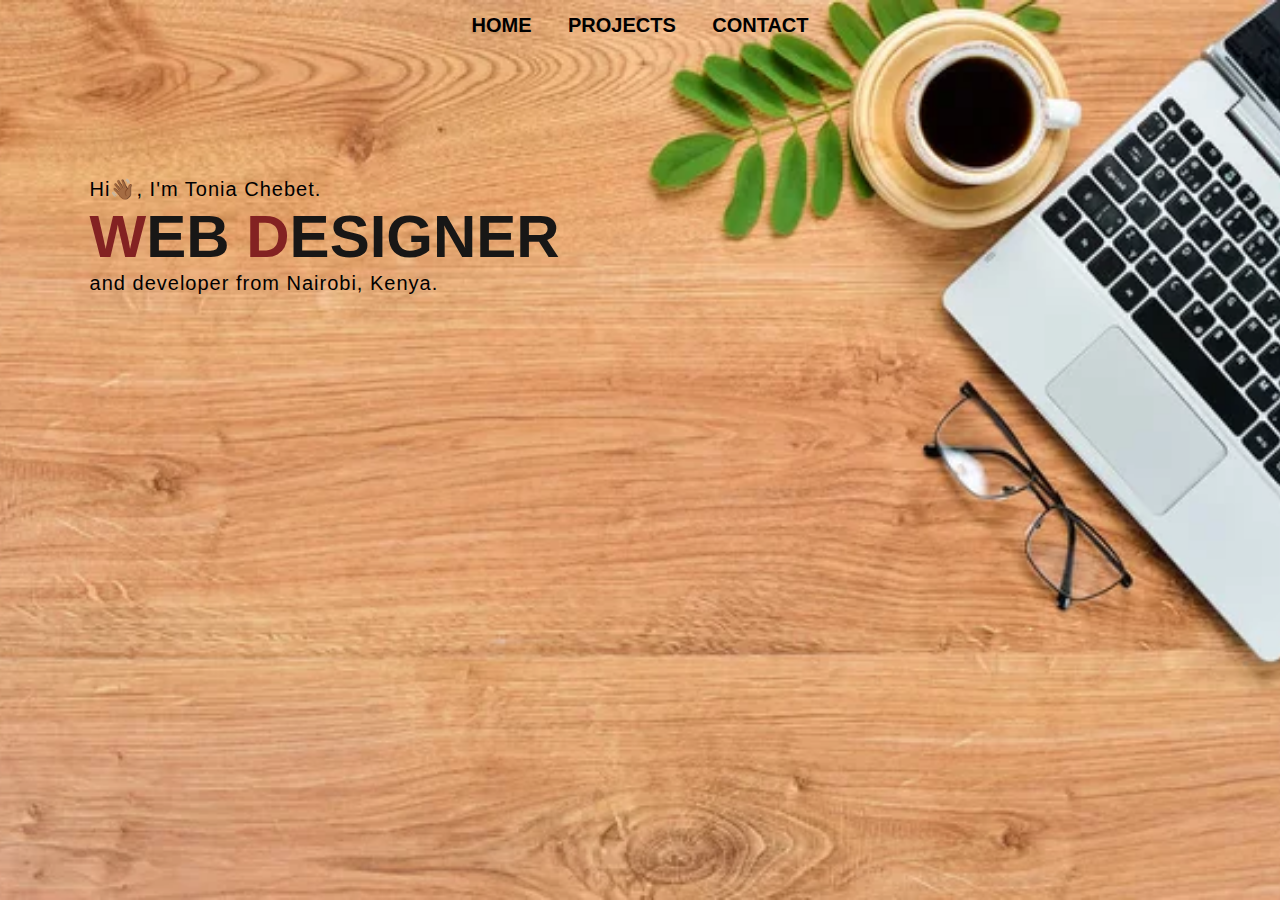
<file: index.html>
<!DOCTYPE html>
<html lang="en">
  <head>
    <meta charset="UTF-8" />
    <meta name="viewport" content="width=device-width, initial-scale=1.0" />
    <title>My Portfolio</title>
    <link
      href="https://cdn.jsdelivr.net/npm/bootstrap@5.3.1/dist/css/bootstrap.min.css"
      rel="stylesheet"
      integrity="sha384-4bw+/aepP/YC94hEpVNVgiZdgIC5+VKNBQNGCHeKRQN+PtmoHDEXuppvnDJzQIu9"
      crossorigin="anonymous"
    />
    <link rel="stylesheet" href="styles.css" />
  </head>
  <body>
    <div class="main">
      <div class="navbar">
        <ul>
          <li><a href="index.html">HOME</a></li>
          <li><a href="projects.html">PROJECTS</a></li>
          <li><a href="projects.html #contact">CONTACT</a></li>
        </ul>
      </div>
      <div class="info">
        <h3>Hi👋🏾, I'm Tonia Chebet.</h3>
        <h1><span>W</span>EB <span>D</span>ESIGNER</h1>
        <h3>and developer from Nairobi, Kenya.</h3>
      </div>
    </div>
  </body>
</html>
</file>
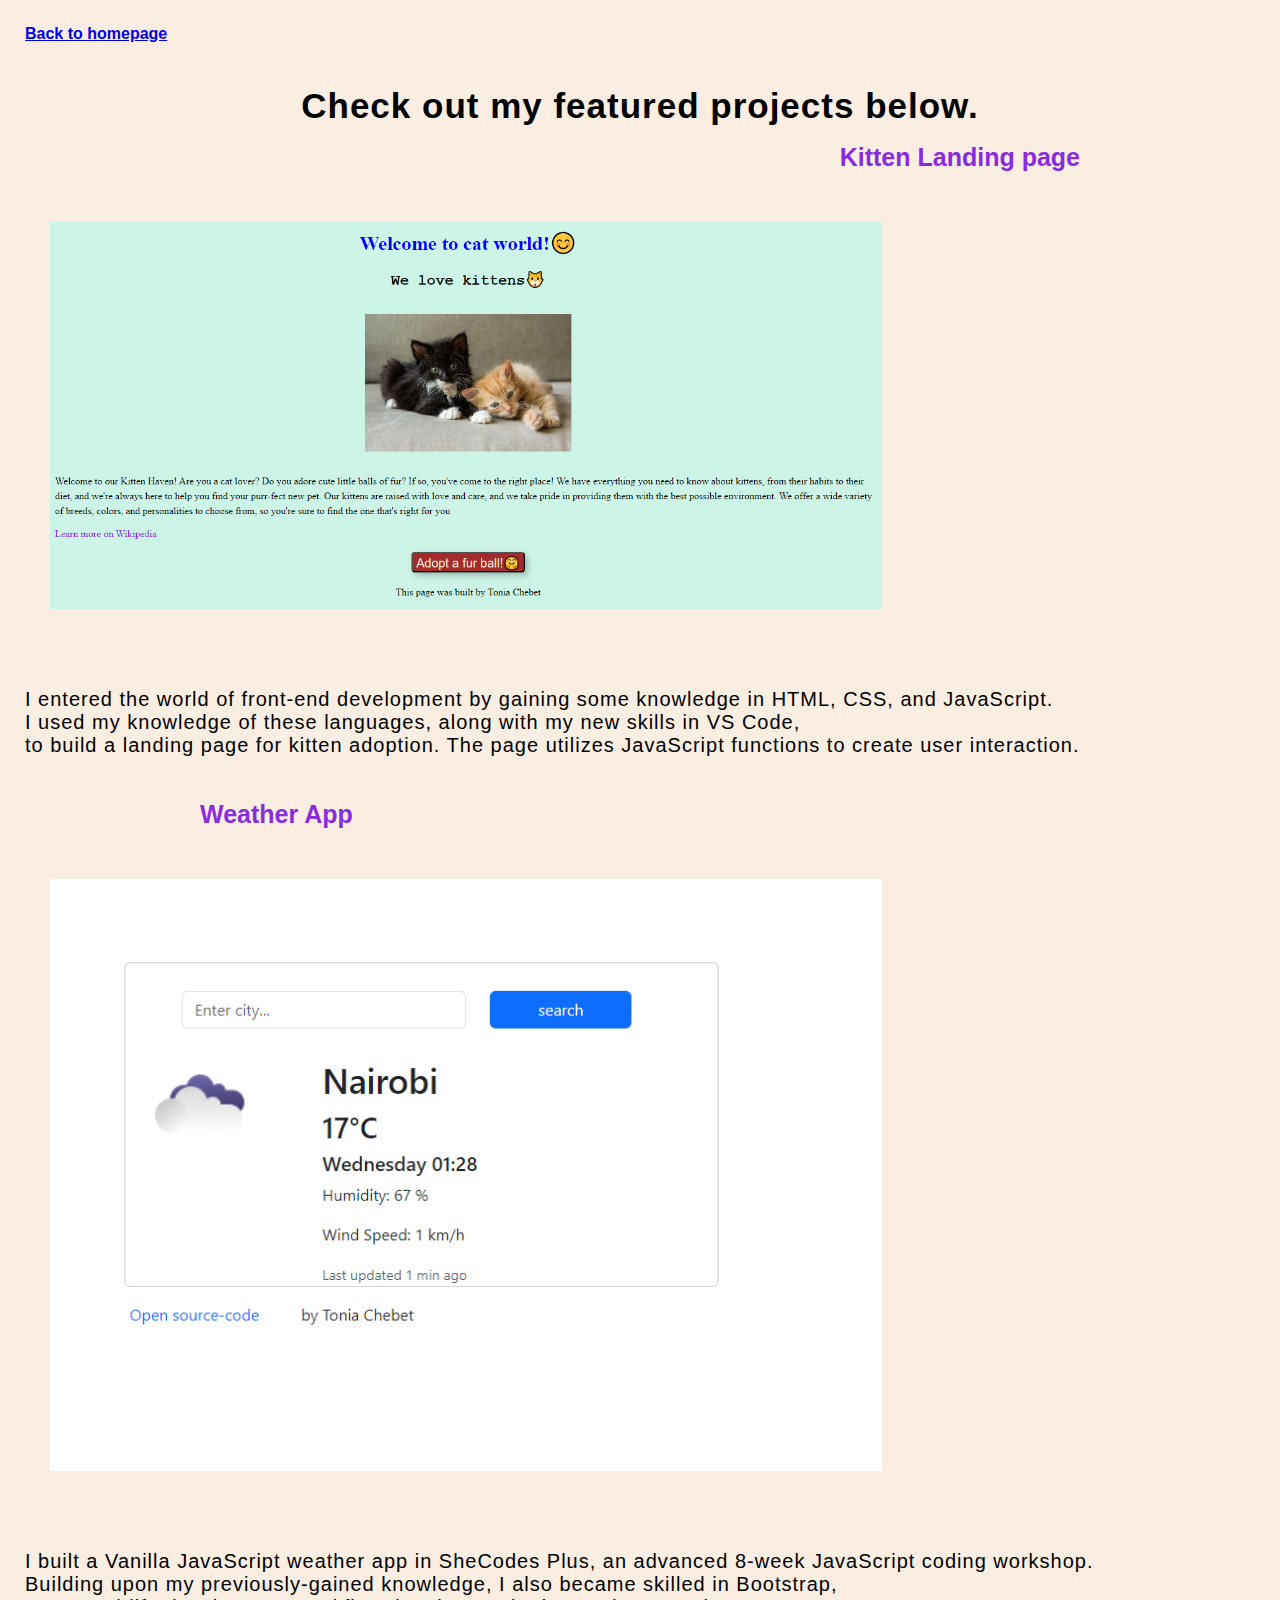
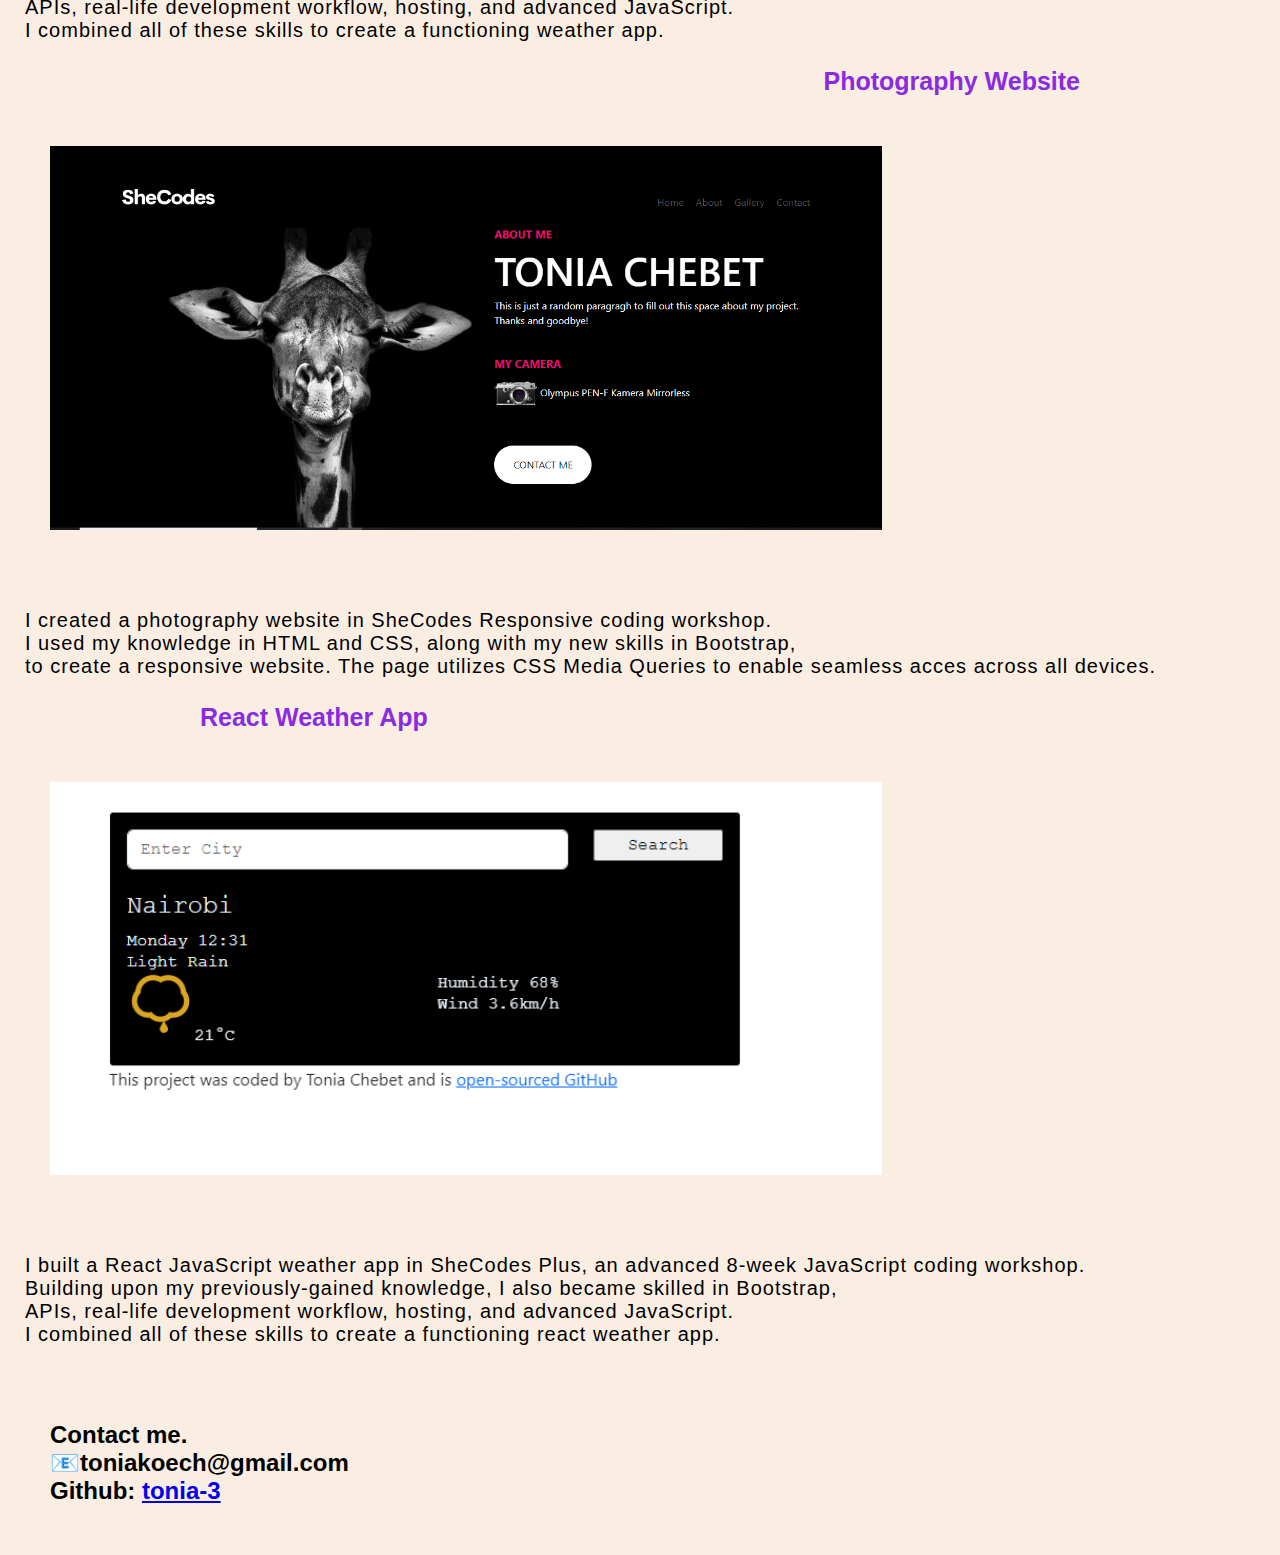
<file: my-work.html>
<!DOCTYPE html>
<html lang="en">
  <head>
    <meta charset="UTF-8" />
    <meta name="viewport" content="width=device-width, initial-scale=1.0" />
    <title>My work</title>
    <link
      href="https://cdn.jsdelivr.net/npm/bootstrap@5.3.1/dist/css/bootstrap.min.css"
      rel="stylesheet"
      integrity="sha384-4bw+/aepP/YC94hEpVNVgiZdgIC5+VKNBQNGCHeKRQN+PtmoHDEXuppvnDJzQIu9"
      crossorigin="anonymous"
    />
    <link rel="stylesheet" href="styles.css" />
  </head>
  <body>
    <div class="container">
      <div class="work">
        <h4><a href="index.html">Back to homepage</a></h4>
        <h3>Check out my featured projects below.</h3>

        <div class="clearfix">
          <div class="landing-caption">Kitten Landing page</div>
          <img
            src="photos/kittens.png"
            class="col-md-6 float-md-end mb-3 ms-md-3"
            id="basic"
          />
          <br />
          <p>
            I entered the world of front-end development by gaining some
            knowledge in HTML, CSS, and JavaScript. <br />
            I used my knowledge of these languages, along with my new skills in
            VS Code,<br />to build a landing page for kitten adoption. The page
            utilizes JavaScript functions to create user interaction.
          </p>
        </div>
        <br />
        <div class="clearfix">
          <div class="weather-caption">Weather App</div>
          <img
            src="photos/weather.png"
            class="col-md-6 float-md-start mb-3 ms-md-3"
            id="plus"
          />
          <br />
          <p>
            I built a Vanilla JavaScript weather app in SheCodes Plus, an
            advanced 8-week JavaScript coding workshop. <br />
            Building upon my previously-gained knowledge, I also became skilled
            in Bootstrap, <br />
            APIs, real-life development workflow, hosting, and advanced
            JavaScript. <br />I combined all of these skills to create a
            functioning weather app.
          </p>
        </div>
        <div class="clearfix">
          <div class="landing-caption">Photography Website</div>
          <img
            src="photos/photography-website.png"
            class="col-md-6 float-md-end mb-3 ms-md-3"
            id="basic"
          />
          <br />
          <p>
            I created a photography website in SheCodes Responsive coding
            workshop. <br />
            I used my knowledge in HTML and CSS, along with my new skills in
            Bootstrap,<br />
            to create a responsive website. The page utilizes CSS Media Queries
            to enable seamless acces across all devices.
          </p>
        </div>
        <div class="clearfix">
          <div class="weather-caption">React Weather App</div>
          <img
            src="photos/Screenshot (8).png"
            class="col-md-6 float-md-start mb-3 ms-md-3"
            id="plus"
          />
          <br />
          <p>
            I built a React JavaScript weather app in SheCodes Plus, an advanced
            8-week JavaScript coding workshop. <br />
            Building upon my previously-gained knowledge, I also became skilled
            in Bootstrap, <br />
            APIs, real-life development workflow, hosting, and advanced
            JavaScript. <br />I combined all of these skills to create a
            functioning react weather app.
          </p>
        </div>
        <div class="details">
          <h2>Contact me.</h2>
          <h2 id="contact">📧toniakoech@gmail.com</h2>
          <h2>Github: <a href="https://github.com/tonia-3">tonia-3</a></h2>
        </div>
      </div>
    </div>
  </body>
</html>
</file>
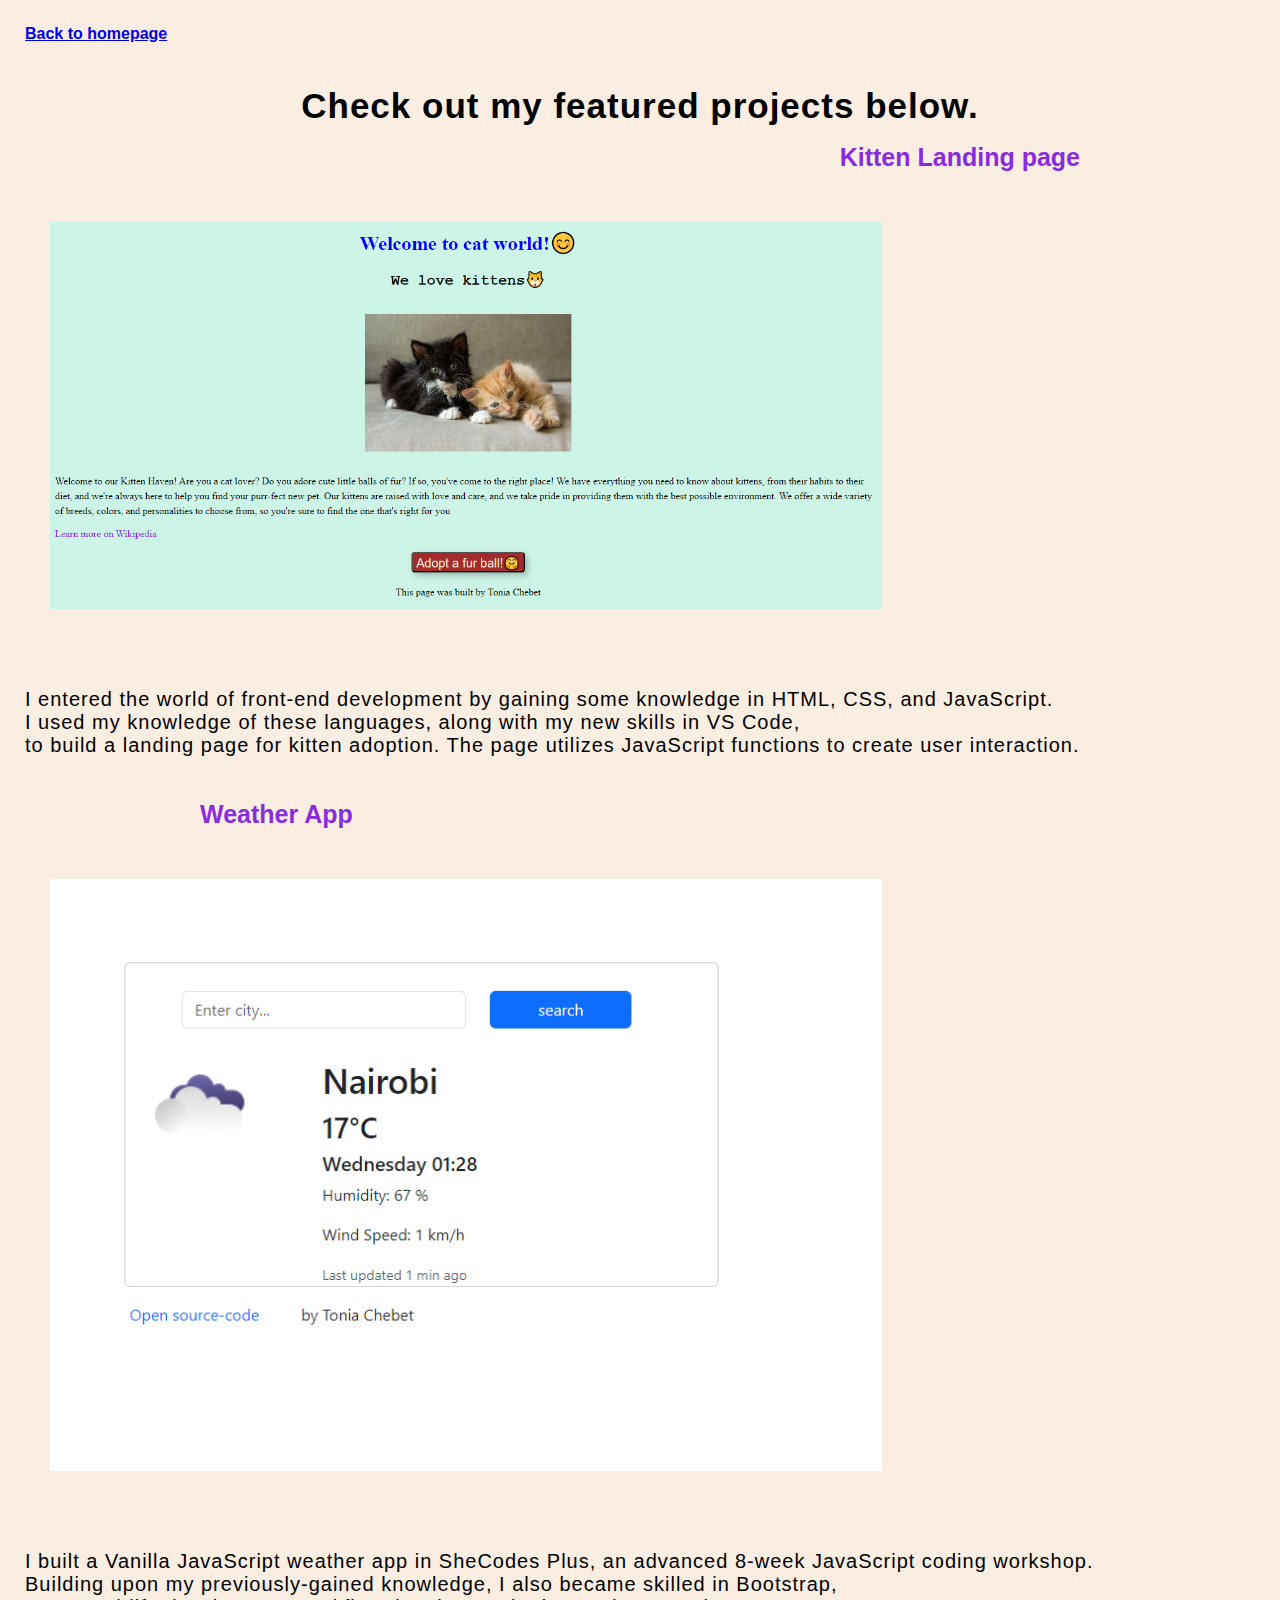
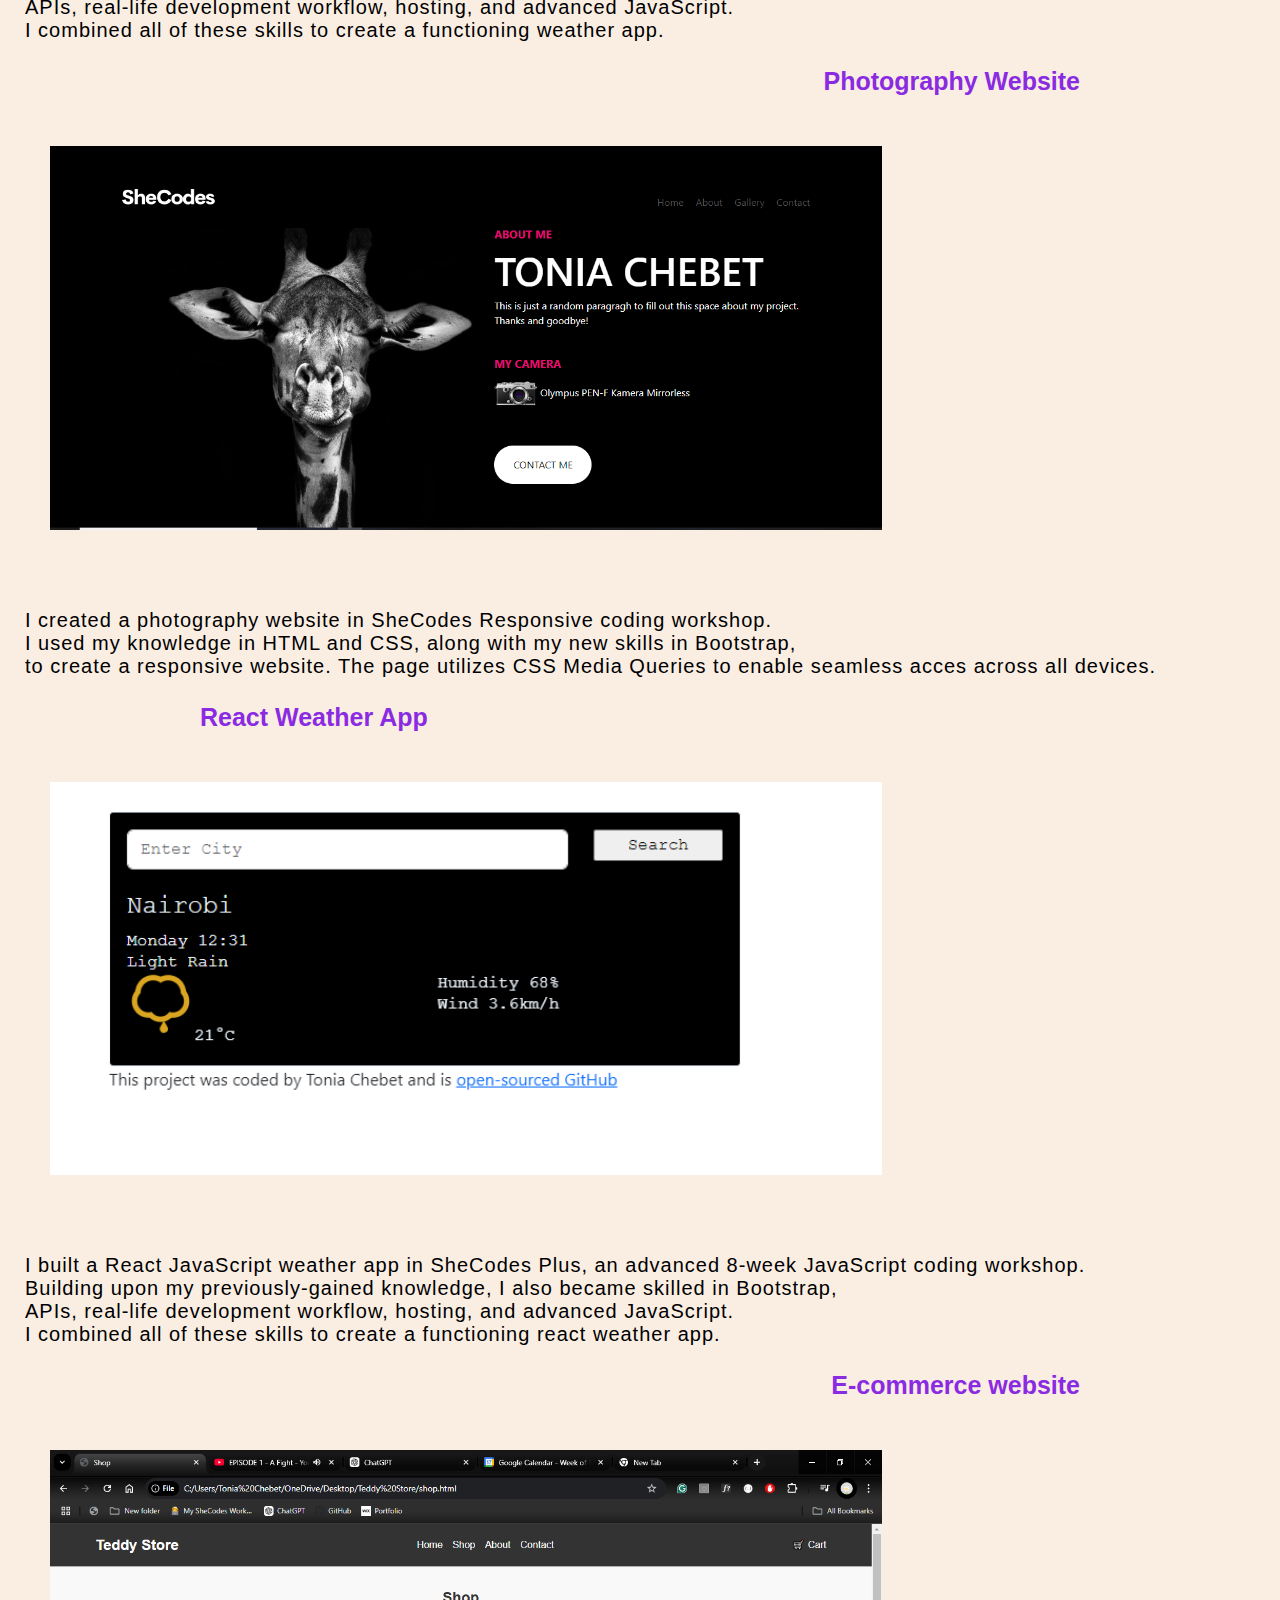
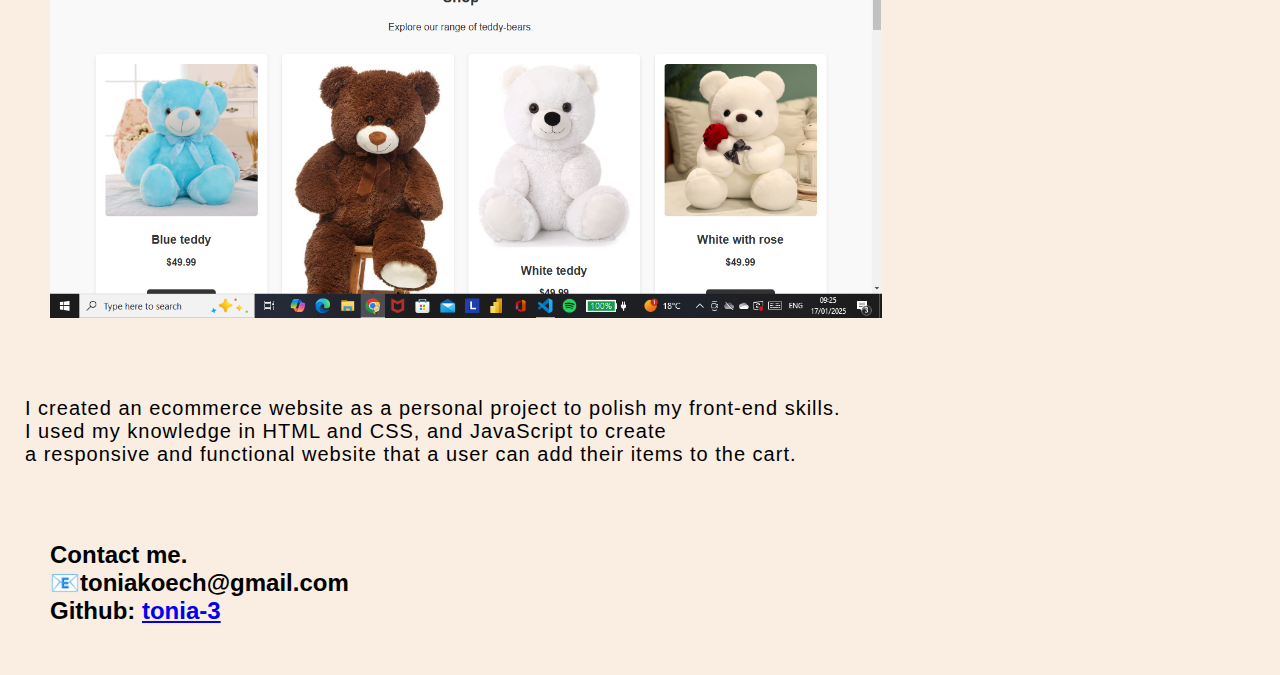
<file: projects.html>
<!DOCTYPE html>
<html lang="en">
  <head>
    <meta charset="UTF-8" />
    <meta name="viewport" content="width=device-width, initial-scale=1.0" />
    <title>Projects</title>
    <link
      href="https://cdn.jsdelivr.net/npm/bootstrap@5.3.1/dist/css/bootstrap.min.css"
      rel="stylesheet"
      integrity="sha384-4bw+/aepP/YC94hEpVNVgiZdgIC5+VKNBQNGCHeKRQN+PtmoHDEXuppvnDJzQIu9"
      crossorigin="anonymous"
    />
    <link rel="stylesheet" href="styles.css" />
  </head>
  <body>
    <div class="container">
      <div class="work">
        <h4><a href="index.html">Back to homepage</a></h4>
        <h3>Check out my featured projects below.</h3>

        <div class="clearfix">
          <div class="landing-caption">Kitten Landing page</div>
          <img
            src="photos/kittens.png"
            class="col-md-6 float-md-end mb-3 ms-md-3"
            id="basic"
          />
          <br />
          <p>
            I entered the world of front-end development by gaining some
            knowledge in HTML, CSS, and JavaScript. <br />
            I used my knowledge of these languages, along with my new skills in
            VS Code,<br />to build a landing page for kitten adoption. The page
            utilizes JavaScript functions to create user interaction.
          </p>
        </div>
        <br />
        <div class="clearfix">
          <div class="weather-caption">Weather App</div>
          <img
            src="photos/weather.png"
            class="col-md-6 float-md-start mb-3 ms-md-3"
            id="plus"
          />
          <br />
          <p>
            I built a Vanilla JavaScript weather app in SheCodes Plus, an
            advanced 8-week JavaScript coding workshop. <br />
            Building upon my previously-gained knowledge, I also became skilled
            in Bootstrap, <br />
            APIs, real-life development workflow, hosting, and advanced
            JavaScript. <br />I combined all of these skills to create a
            functioning weather app.
          </p>
        </div>
        <div class="clearfix">
          <div class="landing-caption">Photography Website</div>
          <img
            src="photos/photography-website.png"
            class="col-md-6 float-md-end mb-3 ms-md-3"
            id="basic"
          />
          <br />
          <p>
            I created a photography website in SheCodes Responsive coding
            workshop. <br />
            I used my knowledge in HTML and CSS, along with my new skills in
            Bootstrap,<br />
            to create a responsive website. The page utilizes CSS Media Queries
            to enable seamless acces across all devices.
          </p>
        </div>
        <div class="clearfix">
          <div class="weather-caption">React Weather App</div>
          <img
            src="photos/Screenshot (8).png"
            class="col-md-6 float-md-start mb-3 ms-md-3"
            id="plus"
          />
          <br />
          <p>
            I built a React JavaScript weather app in SheCodes Plus, an advanced
            8-week JavaScript coding workshop. <br />
            Building upon my previously-gained knowledge, I also became skilled
            in Bootstrap, <br />
            APIs, real-life development workflow, hosting, and advanced
            JavaScript. <br />I combined all of these skills to create a
            functioning react weather app.
          </p>
        </div>
        <div class="clearfix">
          <div class="landing-caption">E-commerce website</div>
          <img
            src="photos/Screenshot (21).png"
            class="col-md-6 float-md-end mb-3 ms-md-3"
            id="basic"
          />
          <br />
          <p>
            I created an ecommerce website as a personal project to polish my
            front-end skills.
            <br />
            I used my knowledge in HTML and CSS, and JavaScript to create
            <br />
            a responsive and functional website that a user can add their items
            to the cart.
          </p>
        </div>
        <div class="details">
          <h2>Contact me.</h2>
          <h2 id="contact">📧toniakoech@gmail.com</h2>
          <h2>Github: <a href="https://github.com/tonia-3">tonia-3</a></h2>
        </div>
      </div>
    </div>
  </body>
</html>
</file>
<file: styles.css>
* {
  margin: 0;
  padding: 0;
}
.main {
  width: 100%;
  background: url(photos/homepage.jpg);
  background-position: center;
  background-size: cover;
  height: 100vh;
  position: relative;
  font-family: sans-serif;
}
.navbar {
  width: 86%;
  display: flex;
  margin: auto;
  padding: 15px 0;
  align-items: center;
  justify-content: center;
}

ul {
  margin-top: -1%;
}
ul li {
  list-style: none;
  display: inline-block;
  padding: 10px 16px;
}
ul li a {
  font-size: 20px;
  font-weight: bold;
  text-decoration: none;
  color: black;
  margin-top: -5%;
  transition: 0.4s ease;
}
ul li a:hover {
  color: rgb(245, 241, 233);
}
.info {
  margin-left: 7%;
  margin-top: 9%;
}
.info h1 {
  font-size: 60px;
  color: rgb(24, 23, 22);
}
.info h3 {
  font-size: 20px;
  letter-spacing: 1px;
  line-height: 25px;
  font-weight: 500;
}
.info span {
  color: rgb(131, 34, 34);
}
.work {
  background-color: rgba(250, 238, 227, 0.993);
  font-family: sans-serif;
  margin: 0;
  padding: 0;
}
.work h4 {
  padding: 25px 25px;
}
.work h3 {
  font-size: 35px;
  letter-spacing: 1px;
  line-height: 25px;
  padding: 25px 25px;
  text-align: center;
  font-weight: bolder;
}
.work p {
  font-size: 20px;
  font-family: sans-serif;
  letter-spacing: 1px;
  padding: 25px 25px;
}

.work img {
  border-radius: 8px;
  width: 65%;
  margin: auto;
  padding: 50px 50px;
}
.landing-caption {
  text-align: right;
  font-size: 25px;
  font-weight: bold;
  padding-right: 200px;
  color: blueviolet;
}
.weather-caption {
  text-align: left;
  font-size: 25px;
  font-weight: bold;
  padding-left: 200px;
  color: blueviolet;
}
.details {
  padding: 50px 50px;
}
/* Responsive Design */
@media screen and (max-width: 1200px) {
  .info h1 {
    font-size: 50px;
  }

  .info h3 {
    font-size: 18px;
  }

  .work img {
    width: 75%;
  }

  .landing-caption,
  .weather-caption {
    font-size: 20px;
    padding: 0 100px;
  }
}

@media screen and (max-width: 768px) {
  .navbar {
    flex-direction: column;
    text-align: center;
  }

  ul li {
    display: block;
    padding: 10px 0;
  }

  .info {
    margin-left: 5%;
    margin-top: 5%;
  }

  .info h1 {
    font-size: 40px;
  }

  .info h3 {
    font-size: 16px;
  }

  .work img {
    width: 85%;
    padding: 20px;
  }

  .landing-caption,
  .weather-caption {
    font-size: 18px;
    padding: 0 50px;
    text-align: center;
  }
}

@media screen and (max-width: 480px) {
  .info h1 {
    font-size: 30px;
  }

  .info h3 {
    font-size: 14px;
  }

  .work h3 {
    font-size: 25px;
  }

  .work p {
    font-size: 16px;
  }

  .work img {
    width: 100%;
    padding: 10px;
  }

  .landing-caption,
  .weather-caption {
    font-size: 16px;
    padding: 0 20px;
  }
}
</file>
